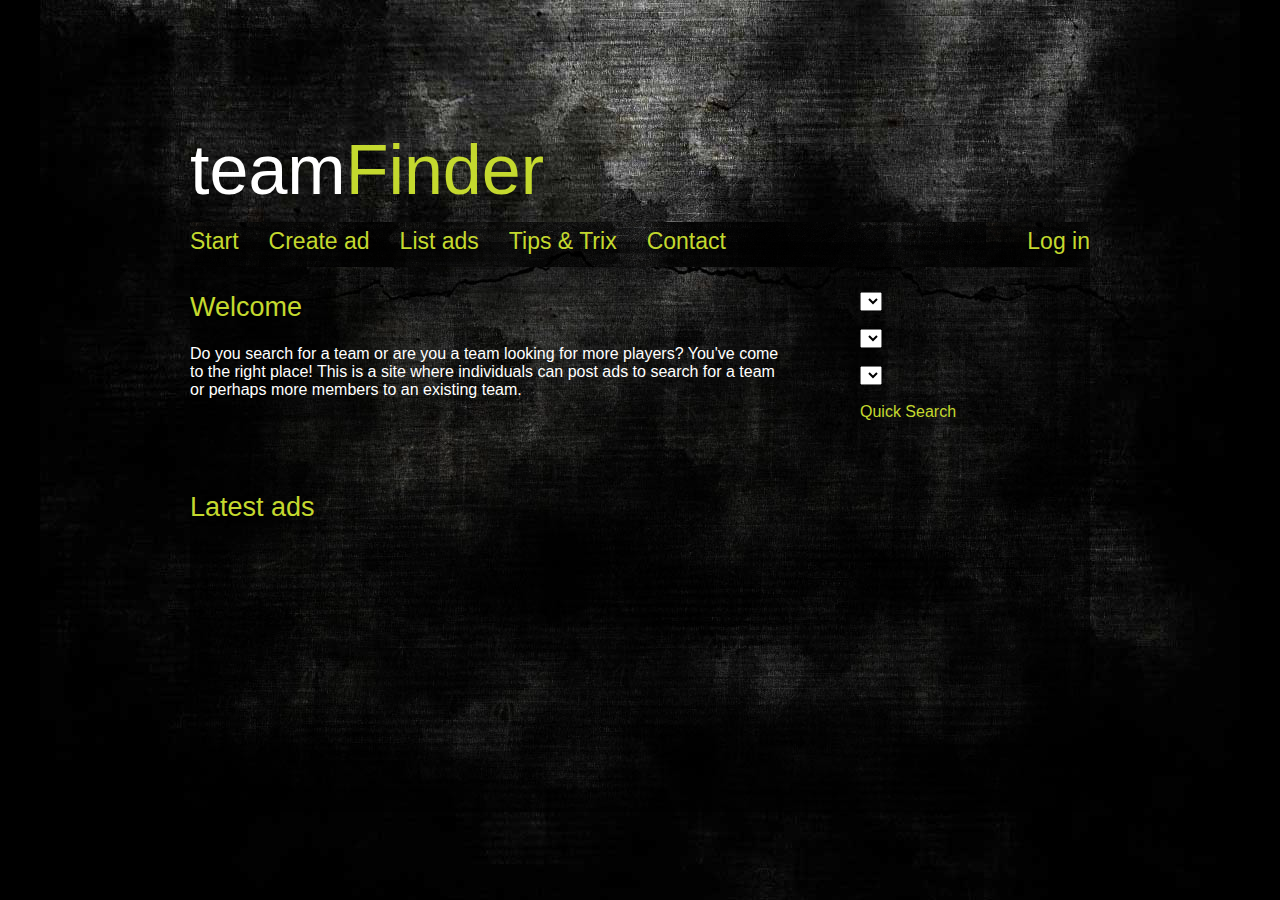
<file: index.html>
<!DOCTYPE html PUBLIC "-//W3C//DTD XHTML 1.0 Transitional//EN" "http://www.w3.org/TR/xhtml1/DTD/xhtml1-transitional.dtd">
<html xmlns="http://www.w3.org/1999/xhtml">
	<head>
		<title>teamFinder</title>
		<meta http-equiv="Content-Type" content="text/html; charset=iso-8859-1">
		<link rel="author" href="https://plus.google.com/u/0/110519189567069378831/" />
		
		<script src="../lib/jquery-1.10.2.min.js"></script>
		<script src="../js/teamFinder.js"></script>
		<script src="../js/home.js"></script>
	</head>
	<body>
		<h1 id="h1HeadContainer"></h1>
		<div id="divPageContainer">
			<div id="divMenuPlaceHolder"></div>
			<div id="divUpperContent">
				<div id="divWelcomeMessage">
					<h2>Welcome</h2>
					<p>
						Do you search for a team or are you a team looking for more players? You've come to the right place!
						This is a site where individuals can post ads to search for a team or
						perhaps more members to an existing team.
					</p>
				</div>
				<div id="divQuickSearchFormContainer">
					<form name="formQuickSearch" id="formQuickSearch">
						<div><select id="selectSport" name="s"></select></div><br />
						<div><select id="selectLocation" name="loc"></select></div><br />
						<div><select id="selectLookingFor" name="lf"></select></div><br />
						<div class="divButton" id="divSubmitButton" ><a class="aButton">Quick Search</a></div>
					</form>
				</div>
				<h2>Latest ads</h2>
				<div id="divSlideshow"></div>
			</div>
			<div id="divLowerContent">
			</div>
			<div id="divFooter"></div>
		</div>
	</body>
</html>
</file>
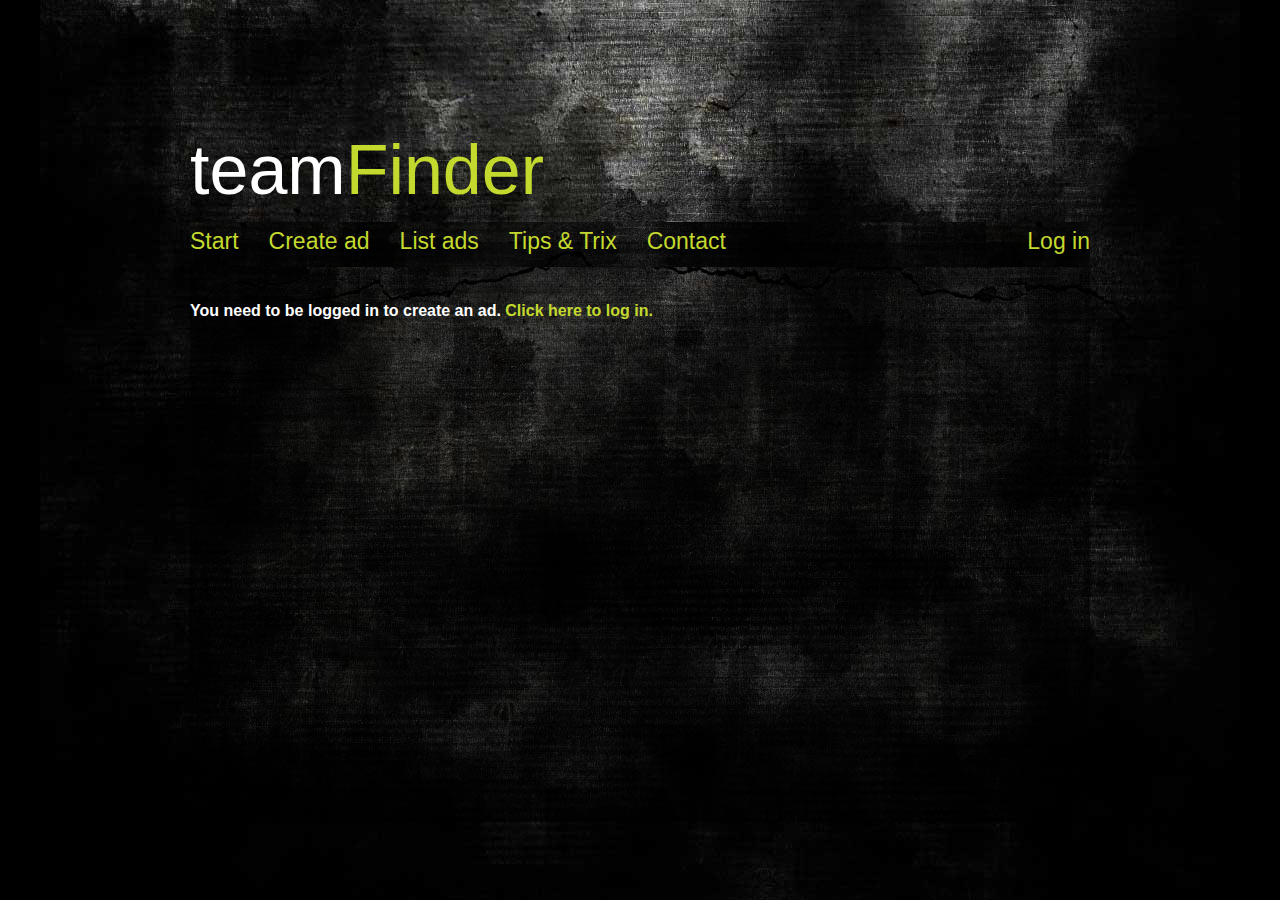
<file: createAd.html>
<!DOCTYPE html PUBLIC "-//W3C//DTD XHTML 1.0 Transitional//EN" "http://www.w3.org/TR/xhtml1/DTD/xhtml1-transitional.dtd">
<html xmlns="http://www.w3.org/1999/xhtml">
	<head>
		<title>teamFinder</title>
		<meta http-equiv="Content-Type" content="text/html; charset=iso-8859-1">
		<link rel="author" href="https://plus.google.com/u/0/110519189567069378831/" />
		
		<script src="../lib/jquery-1.10.2.min.js"></script>
		<script src="../js/teamFinder.js"></script>
		<script src="../js/createAd.js"></script>
	</head>
	<body>
		<h1 id="h1HeadContainer"></h1>
		<div id="divPageContainer">
			<div id="divMenuPlaceHolder"></div>
			<div id="divUpperContent">
				<div id="divNotLoggedInContainer">
					<p><b>You need to be logged in to create an ad. <a href="#" id ="aLogIn">Click here to log in.</a></b></p>
				</div>
				<div id="divCreateAdFormContainer">
					<h1 id="h1AdFormHeadline">Create an ad</h1>
					<form action="#" id="formCreateAd" method="post" enctype="multipart/form-data" onsubmit="return false">
						<p>
							<input id="txtAdId" name="txtAdId" type="hidden" />
							<div class="divButton right" id="divSubmitButton" ><a class="aButton">Save</a></div>
							
							<label for="txtHeadline">Headline</label><br />
							<input id="txtHeadline" name="txtHeadline" type="text" />
						</p>
						<p>
							<label for="txtDescription">Ad description</label><br />
							<textarea id="txtDescription" name="txtDescription" rows="7" placeholder="Enter your ad description here!"></textarea>
						</p>
						<table>
							<tr>
								<td><select id="selectLocation" name="selectLocation"></select><input id="txtSelectLocation" name="txtSelectLocation" type="hidden" /></td>
								<td><select id="selectSport" name="selectSport"></select><input id="txtSelectSport" name="txtSelectSport" type="hidden" /></td>
								<td><select id="selectLookingFor" name="selectLookingFor"></select><input id="txtSelectLookingFor" name="txtSelectLookingFor" type="hidden" /></td>
							</tr>
						</table>
					</form>
				</div>
				<div id="divSuccess">
					<p><b>We have received your request to save an ad, provided you didn't put anything stupid in there you can find it under <a href="../listAds.html">List Ads</a>.</b></p>
				</div>
			</div>
			<div id="divLowerContent"></div>
			<div id="divFooter"></div>
		</div>
	</body>
</html>
</file>
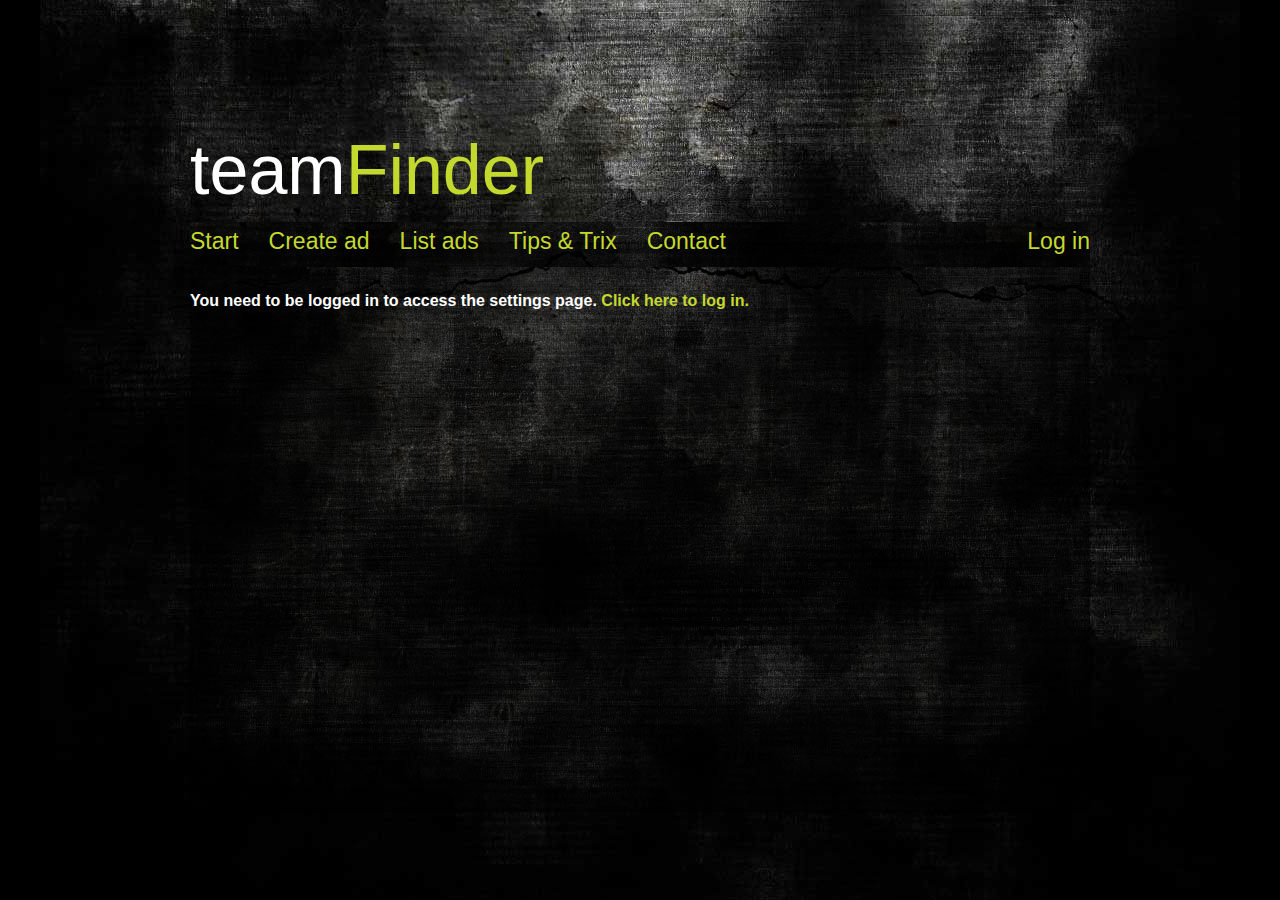
<file: settings.html>
<!DOCTYPE html PUBLIC "-//W3C//DTD XHTML 1.0 Transitional//EN" "http://www.w3.org/TR/xhtml1/DTD/xhtml1-transitional.dtd">
<html xmlns="http://www.w3.org/1999/xhtml">
	<head>
		<title>teamFinder</title>
		<meta http-equiv="Content-Type" content="text/html; charset=iso-8859-1">
		<link rel="author" href="https://plus.google.com/u/0/110519189567069378831/" />
		
		<script src="../lib/jquery-1.10.2.min.js"></script>
		<script src="../js/teamFinder.js"></script>
		<script src="../js/settings.js"></script>
	</head>
	<body>
		<h1 id="h1HeadContainer"></h1>
		<div id="divPageContainer">
			<div id="divMenuPlaceHolder"></div>
			<div id="divUpperContent">
				<div id="divNotLoggedInContainer">
					<p><b>You need to be logged in to access the settings page. <a href="#" id ="aLogIn">Click here to log in.</a></b></p>
				</div>
				<div id="divSettingsContainer">
					<form action="#" class="left" id="formSettings" method="post" enctype="multipart/form-data" onsubmit="return false">
						<input id="txtUserId" name="txtUserId" type="hidden" />
						<table>
							<tr>
								<td>
									<label for="txtUserName">Username</label><br />
									<input class="textInput" id="txtUserName" name="txtUserName" type="text" />
								</td>
								<td>
									<label for="txtEmail">Email</label><br />
									<input class="textInput" id="txtEmail" name="txtEmail" type="text" />
								</td>
							</tr>
							<tr>
								<td>
									<label for="txtFirstName">First Name</label><br />
									<input class="textInput" id="txtFirstName" name="txtFirstName" type="text" />
								</td>
								<td>
									<label for="txtLastName">Last Name</label><br />
									<input class="textInput" id="txtLastName" name="txtLastName" type="text" />
								</td>
							</tr>
							<tr>
								<td>
									<label for="txtBirthDate">BirthDate</label><br />
									<input class="datepickerInput" id="txtBirthDate" name="txtBirthDate" type="text" />
								</td>
								<td>
									<select id="selectGender" name="selectGender"></select><input id="txtSelectGender" name="txtSelectGender" type="hidden" />
								</td>
							</tr>
							<tr>
								<td colspan="2">
									<label for="txtDescription">Description</label><br />
									<textarea id="txtDescription" name="txtDescription" rows="5" placeholder="Enter your description here!"></textarea>
								</td>
							</tr>
							<tr>
								<td>
									<div id="divUploaderContainer"></div>
									<label for="aPicture">Picture (Optional)</label><br />
									<img height="165px" id="imgProfilePicture" width="220px"></img>
									<div class="formButtons" id="divPictureButtonContainer">
										<div class="divButton" id="divPictureButton"><a class="aButton" id="aPicture">Browse</a></div>
									</div>
								</td>
								<td class="alignBottom">
									<div class="divButton right" id="divSubmitButton"><a class="aButton">Save</a></div>
									<div class="right" id="divPasswordChangeContainer"><div id="divPasswordChangeButton" class="divButton"><a class="aButton">Change Password</a></div></div>
								</td>
							</tr>
						</table>
						<div id="divSettingsValidationMessage"></div>
					</form>
					<div class="left" id="divPasswordChangeSuccess">
						<b>Your password has been changed!</b>
					</div>
					<div class="left" id="divPasswordChangeFormContainer">
						<form action="#" id="formPasswordChange" method="post" enctype="multipart/form-data" onsubmit="return false">
							<table>
								<tr>
									<td>
										<label for="txtCurrentPassword">Current Password</label><br />
										<input class="textInput" id="txtCurrentPassword" name="txtCurrentPassword" type="password" />
									</td>
								</tr>
								<tr>
									<td>
										<label for="txtNewPassword">New Password</label><br />
										<input class="textInput" id="txtNewPassword" name="txtNewPassword" type="password" />
									</td>
								</tr>
								<tr>
									<td>
										<label for="txtConfirmPassword">Confirm New Password</label><br />
										<input class="textInput" id="txtConfirmPassword" name="txtConfirmPassword" type="password" />
									</td>
								</tr>
								<tr>
									<td class="alignBottom">
										<div class="divButton right" id="divPasswordChangeSubmitButton"><a class="aButton aButtonBackground">Save</a></div>
										<div class="right" id="divPasswordChangeContainer"><div id="divPasswordChangeCancelButton" class="divButton"><a class="aButton aButtonBackground">Cancel</a></div></div>
									</td>
								</tr>
							</table>
							<div id="divPasswordChangeValidationMessage"></div>
						</form>
					</div>
				</div>
				<div id="divSuccess">
					<p><b>We have received your request to update your information, we will take it under consideration. In the mean time you may want to check out <a href="../listAds.html">the latest ads</a>.</b></p>
				</div>
			</div>
			<div id="divLowerContent"></div>
			<div id="divFooter"></div>
		</div>
	</body>
</html>
</file>
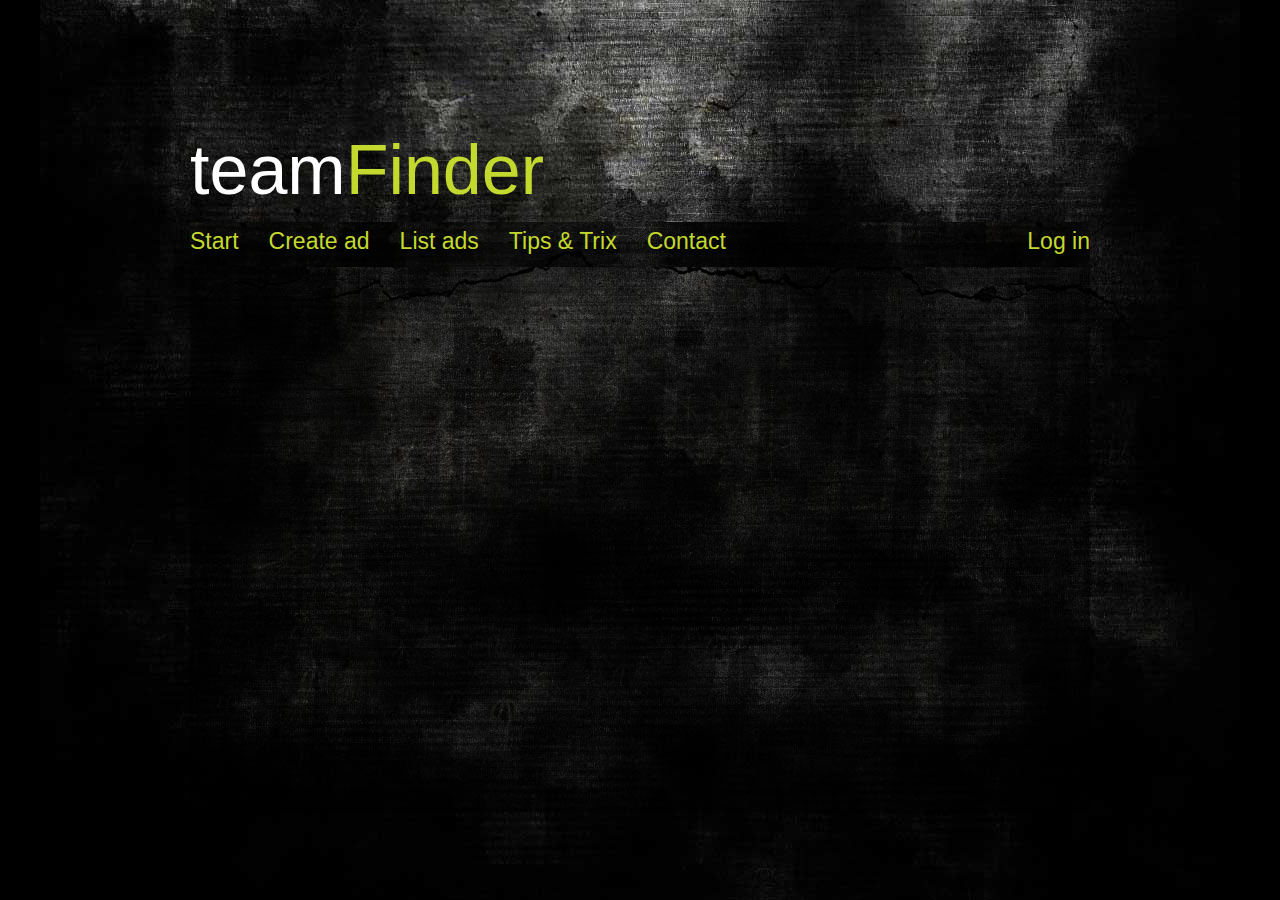
<file: template.html>
<!DOCTYPE html PUBLIC "-//W3C//DTD XHTML 1.0 Transitional//EN" "http://www.w3.org/TR/xhtml1/DTD/xhtml1-transitional.dtd">
<html xmlns="http://www.w3.org/1999/xhtml">
	<head>
		<title>teamFinder</title>
		<meta http-equiv="Content-Type" content="text/html; charset=iso-8859-1">
		<link rel="author" href="https://plus.google.com/u/0/110519189567069378831/" />
		
		<script src="../lib/jquery-1.10.2.min.js"></script>
		<script src="../js/teamFinder.js"></script>
		<script type="text/javascript">
			TeamFinder.ready(function() {
				TeamFinder.selectedMenuItem = null;
			});
		</script>
	</head>
	<body>
		<h1 id="h1HeadContainer"></h1>
		<div id="divPageContainer">
			<div id="divMenuPlaceHolder"></div>
			<div id="divUpperContent"></div>
			<div id="divLowerContent"></div>
			<div id="divFooter"></div>
		</div>
	</body>
</html>
</file>
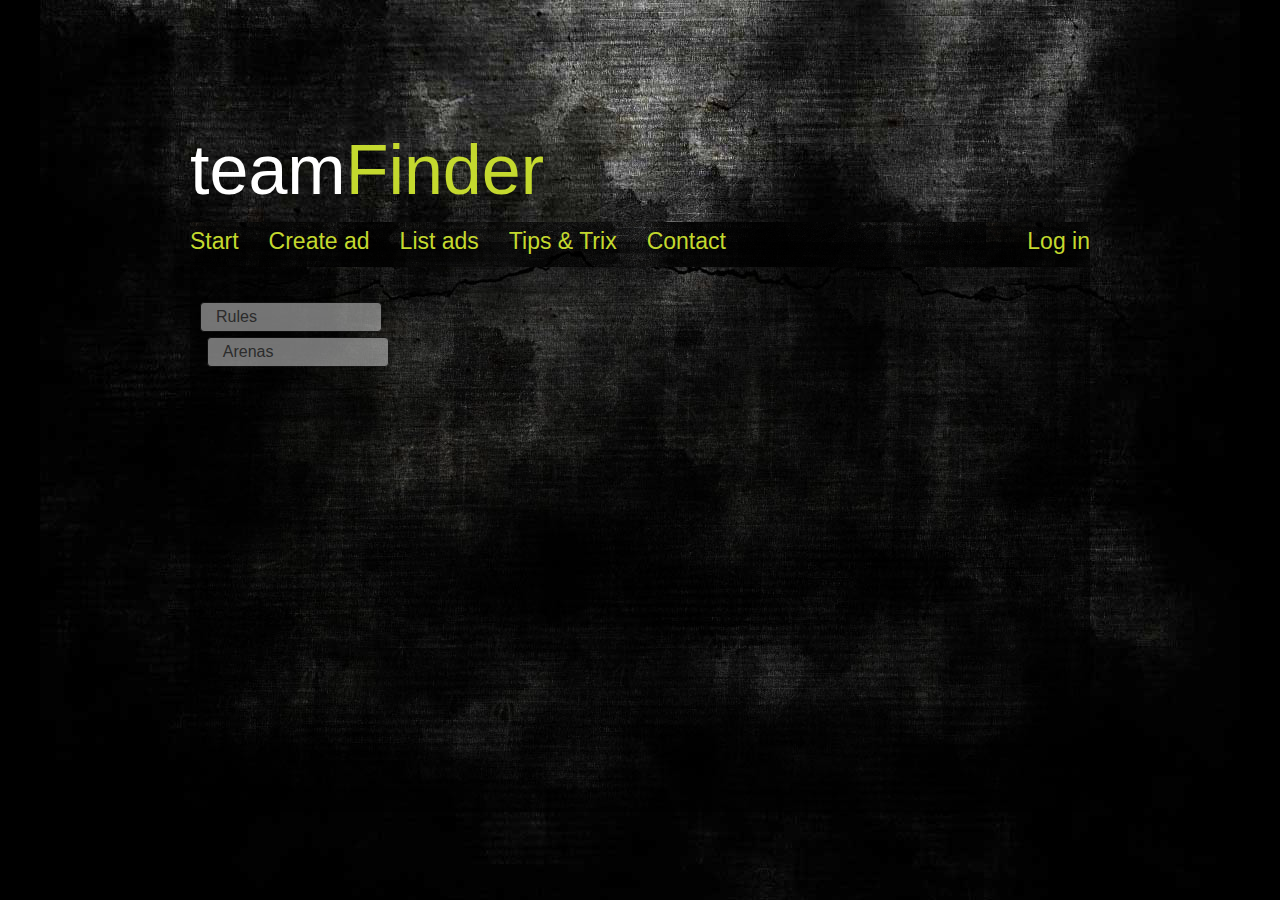
<file: tips.html>
<!DOCTYPE html PUBLIC "-//W3C//DTD XHTML 1.0 Transitional//EN" "http://www.w3.org/TR/xhtml1/DTD/xhtml1-transitional.dtd">
<html xmlns="http://www.w3.org/1999/xhtml">
	<head>
		<title>teamFinder</title>
		<meta http-equiv="Content-Type" content="text/html; charset=iso-8859-1">
		<link rel="author" href="https://plus.google.com/u/0/110519189567069378831/" />
		
		<script src="../lib/jquery-1.10.2.min.js"></script>
		<script src="../js/teamFinder.js"></script>
		<script src="../js/tips.js"></script>
	</head>
	<body>
		<h1 id="h1HeadContainer"></h1>
		<div id="divPageContainer">
			<div id="divMenuPlaceHolder"></div>
			<div id="divUpperContent">
				<div id="divNavigationPlaceHolder"></div>
				<div id="divContentContainer">
					<div class="dataContainer" id="divFloorballRulesContainer">
						<p>
							<b>GENERALS</b>
							<br/>
							1: The object of the game is to score more goals than your opponent. 
							<br/>
							<br/>
							2: Number of players: For an official game, five players and a goalie for each team 
							are required on the court but games can be played with as few as three and a 
							goalie. The maximum roster size is 20 players per team. The goalie may be 
							substituted for an additional player if desired. 
							<br/>
							<br/>
							3: Game length: An official game is comprised of three 20-minute periods. Game 
							length may vary depending on the league or tournament but the last three minutes 
							of every game must be effective (stop) time. Teams change sides and benches 
							each intermission. 
							<br/>
							<br/>
							4: Substitutions: May occur on the fly at any time but players must change within the 
							designated substitution zone, which is 10 meters long and includes the player 
							benches. Each team's zone starts 5 m from the centre line. 
							<br/>
							<br/>
							5: Creases: There are two creases: 
							1) The goal crease (4 x 5 meters) where the goalie may use his/her hands. 
							2) The goalkeeper area (1 x 2.5 meters) which field players cannot enter 
							<br/>
							<br/>
							<br/>
							<b>GAME PLAY</b>
							<br/>
							1: Stick interference: Players cannot lift, slash, hold or otherwise impede an 
							opposing player's stick. A minor infraction results in a free hit, a major infraction 
							(dangerous play, infraction in a scoring position or repeated infractions) results in a 
							two-minute penalty. 
							<br/>
							<br/>
							2: High Stick: Players cannot make contact with the ball using their stick above 
							average knee level. Players cannot raise their sticks above waist level at any time, 
							including on the backswing or follow-through of a shot. Minor infraction (free hit), 
							major infraction/dangerous play (2 min penalty). 
							<br/>
							<br/>
							3: Hands: Players cannot use their hands to play or touch the ball with the exception 
							of the goalie within the goal crease. (Infraction results in a 2 min penalty) 
							<br/>
							<br/>
							4: Feet: Players cannot use their feet to pass to another player but players may kick 
							the ball once onto their own stick. (Free hit) 
							<br/>
							<br/>
							5: Head: Players cannot play the ball with their head. (2 min penalty) 
							<br/>
							<br/>
							6: Jumping: Players cannot jump to play the ball, one foot must be on the ground 
							when touching the ball. (2 min penalty) 
							<br/>
							<br/>
							7: Playing from the ground: Players cannot go down on two knees to make plays or 
							block shots; only goalies may play from their knees. (2 min penalty) 
							<br/>
							<br/>
							8: Playing your stick between another player's legs: is not allowed. (free hit) 
							<br/>
							<br/>
							9: Illegal distance: Defensive players (or their sticks) cannot be within 3 meters of the 
							ball on a free hit. (2 min penalty) 
							<br/>
							<br/>
							10: Crease violation: Defensive players (or their sticks) cannot be inside the goalie 
							crease (the inner crease). Defensive player playing the ball in the crease (penalty 
							shot), defensive players not touching the ball or offensive players in the crease (free 
							hit) 
							<br/>
							<br/>
							11: Body contact: Only incidental shoulder contact (like soccer) is allowed. Players 
							cannot hold opposing players or their jerseys or interfere with their movement. 
							Minor infraction (free hit), major infraction (dangerous play, infraction in a scoring 
							position, or repeated infractions) (2 min penalty) 
							<br/>
							<br/>
							<br/>
							<b>SPECIAL SITUATIONS</b>
							<br/>
							12: Face-offs: Face-offs are used to start the game at the beginning of each period, to 
							re-start after each goal or in any other situation that does not result in a free hit (i.e. 
							damaged ball). Face-offs to start periods or after goals take place at centre, all 
							other face-offs are taken at designated spots on the floor (corners and spots on the 
							centre line at each end). 
							For a face-off, stick blade must be on the ground and perpendicular to center line 
							(goal line for face-offs in the corner), feet equidistant to center line (goal line) and 
							the ball must be in the middle of the two players' sticks. Players cannot reverse their 
							grip or hold the stick below the face-off line (a line marker on the stick). Play starts 
							with a whistle blow. 
							<br/>
							<br/>
							13: Free hits: Free hits occur in the foul situations cited above as well as when the ball 
							goes out of play. 
							The ball is played as a direct free shot similar to a soccer free kick and defensive 
							players and their sticks must be at least three meters away. All free hits are direct 
							and must be played with a solid hit (not a wrist shot, scooping or sweeping motion). 
							Free hits can be played as soon as the ball is settled and only free hits after a 
							penalty has been require a whistle blow before play can begin. If the offensive team 
							is judged to be delaying the game (typically three seconds once they stop the ball), 
							possession is reversed and the free hit goes to the defensive team. 
							Similar to soccer a referee may opt to call an advantage if they deem that it is 
							advantageous to the fouled team to keep play going. 
							<br/>
							<br/>
							14: Penalty shots: Penalty shots are awarded when a defender plays the ball in the 
							goalie crease or when an infraction is committed on a clear scoring chance 
							(typically a breakaway). Anyone on the floor at the time the penalty shot is awarded 
							is allowed to take the shot. The ball is placed at centre and the ball must always be 
							moving forward (cannot go backwards) or the penalty shot is over.
						</p>
					</div>
					<div class="dataContainer" id="divSoccerRulesContainer">
						<p>
							There are 17 basic rules of soccer called "Laws of Game". FIFA (Federation Internationale of Football Association) is in charge of enforcing their application worldwide. When these rules are modified by any organization, league, country, or competition, they become "Local rules of soccer".
							When a player enters the pitch, what basic rules of soccer must he know first? Here is a quick look of these rules through easy to remember questions.
							<br/>
							<br/>
							<br/>
							<b>RULES</b>
							<br/>
							1: Field of play. You have two standards soccer field of play. The big size is 120 x 90 meters (130 x 90 yards). The small size is 90 x 45 meters (100 x 50 yards). Local rules enforce small sizes per age level.
							<br/>
							<br/>
							2: The ball. It should be spherical made of leather or suitable material. The standard ball size is 5. This ball size is used for international official games. The limited age to use ball size 5 is age 13. Ball size 4 is used for players between ages 9 and 12. Ball size 3 is used for players between ages 6 and 8.
							<br/>
							<br/>
							3: Number of players. Each team should have eleven (11) players on field. A goalie is one of them. Know that only three substitutions are permitted during an official soccer game. This number changes when it comes to indoor soccer.
							<br/>
							<br/>
							4: Players' equipment. The two teams wear different colors during a soccer game. Players on the field wear jersey with numbers, shorts, socks, shin guards, and footwear. The goalkeeper wears a different uniform from his teammates with gloves.
							<br/>
							<br/>
							5: A referee. He is the enforcer of the basic rules of soccer during the game. He makes sure all players respect the rules. If a player breaks any basic rule of soccer during the game, the referee uses either a verbal warning, yellow or red cards, according the nature of the offense.
							<br/>
							<br/>
							6: Assistant referees. There are two assistant referees for a soccer game. They advise the referee about an offense committed out of his view. The final decision belongs to the referee, not to the assistants for any offense occurs during the game.
							<br/>
							<br/>
							7: Duration of the match. A standard soccer match lasts 90 minutes. There are two equal periods of 45 minutes. A break period of 15 minutes is required between the two periods. The duration of the match can change with local rules.
							<br/>
							<br/>
							8: The start and restart of the play. A kick off is a way of starting and restarting a soccer game. It happens at the start of the first and second periods of the match. A kick off is used after a goal was scored by a team. It also happens during extra period time. A throw-in is a method of restarting play. 
							<br/>
							<br/>
							9: The ball in and out of play. The ball is out of the field of play if it crosses the goal line or touch line on the ground or by the air. The ball is also out of play when the referee stops the play. Otherwise, the ball is in play all the time. 
							<br/>
							<br/>
							10: The method of scoring. A team scores a goal when the whole circumference of the ball crosses the goal line without any offense of the rules of soccer. The ball should cross the goalposts and under the crossbar. A goal can be scored even when the ball crosses the goal line through the ground or the air. The team that scores a greater number of goals wins the match. 
							<br/>
							<br/>
							11: Offside position. A player is offside position when he is closer to his opponents' goal line than both the ball and the second-last opponent. He is not offside position if he is in the same line with his opponents. 
							<br/>
							<br/>
							12: Fouls and misconduct. They are reckless, careless, and excessive use of force against an opponent. They result to a direct free kick when a player kicks, jumps, trips, charges, strikes, pushes, tackles, holds, spits, or handles the ball deliberately against an opponent. A direct free kick is taken from where the offense occurred.
							They result to an indirect free kick when a goalkeeper or a player commits any offense within is own penalty area. Therefore, a penalty kick is awarded to opponent team. 
							<br/>
							<br/>
							13: Free kick. There are two types of free kick. Direct free kick happens according the offense and can be kicked direct to into the opponent goal. Indirect free kick is a two movement's shout. They can't be kick directly to the opponent goal. The ball must be played by a second player before going to the opponent goal.
							<br/>
							<br/>
							14: Penalty kick. It is awarded when the defense commits a foul inside its own penalty area and while the ball is play. All offenses resulting to a direct free kick lead to a penalty kick. During the penalty kick, all players should be out of the penalty box.
							<br/>
							<br/>
							15: Thrown-in. It is a method of restarting the play. A goal can't be score directly from it. It happens when a player last touches the ball before it goes out of the field of play. The opposition team gets the thrown-in.
							To throw-in the ball, a player should keep his feet on the ground and out of touch line, use both hands, and throw the ball from behind over his head. This is the only time players in the field can use their hands to touch the ball.
							<br/>
							<br/>
							16: Goal kick. It is a method of restarting a soccer match when the offensive team sends the ball out of the goal line or end line. A goal may be scored directly from a goal kick, but only to the opponent team. 
							<br/>
							<br/>
							17: Corner kick. It is awarded to the offensive team when the defensive team was last touches the ball before it crosses the goal line or end line. It is kicked at the nearest corner.
							Soccer requires smart thinking. Basic rules of soccer are a big part of that thinking. It is crucial for a young player to master these basic rules of soccer. A player who knows the basic rules of soccer can avoid mistakes during a soccer game.
						</p>
					</div>
					<div class="dataContainer" id="divLinkoepingArenasContainer">
						<p>
							<b>Link�pings Sporthall</b>
							<br/>
							<i>Snickaregatan 35, Link�ping</i>
							<br/>
							<a href="https://www.facebook.com/pages/Sporthallen/174813382552802">https://www.facebook.com/pages/Sporthallen/174813382552802</a>
						</p>
					</div>
					<div class="dataContainer" id="divStockholmArenasContainer">
						<p>
							<b>SL-Hallen</b>
							<br/>
							<i>Tellusborgsv�gen 22, H�gersten</i>
							<br/>
							<a href="https://www.facebook.com/pages/SL-hallen-Midsommarkransen/171725259537447">https://www.facebook.com/pages/SL-hallen-Midsommarkransen/171725259537447</a>
						</p>
					</div>
					<div class="dataContainer" id="divSundsvallArenasContainer">
						<p>
							<b>Njurundahallen</b>
							<br/>
							<i>Aff�rsgatan 4, Kvissleby</i>
							<br/>
							<a href="https://www.facebook.com/njurundahallen.kvissleby">https://www.facebook.com/njurundahallen.kvissleby</a>
						</p>
					</div>
					<div class="dataContainer" id="divUppsalaArenasContainer">
						<p>
							<b>Fyrishov</b>
							<br/>
							<i>Idrottsgatan 2, Uppsala</i>
							<br/>
							<a href="http://www.fyrishov.se/">http://www.fyrishov.se/</a>
						</p>
					</div>
				</div>
			</div>
			<div id="divLowerContent"></div>
			<div id="divFooter"></div>
		</div>
	</body>
</html>
</file>
